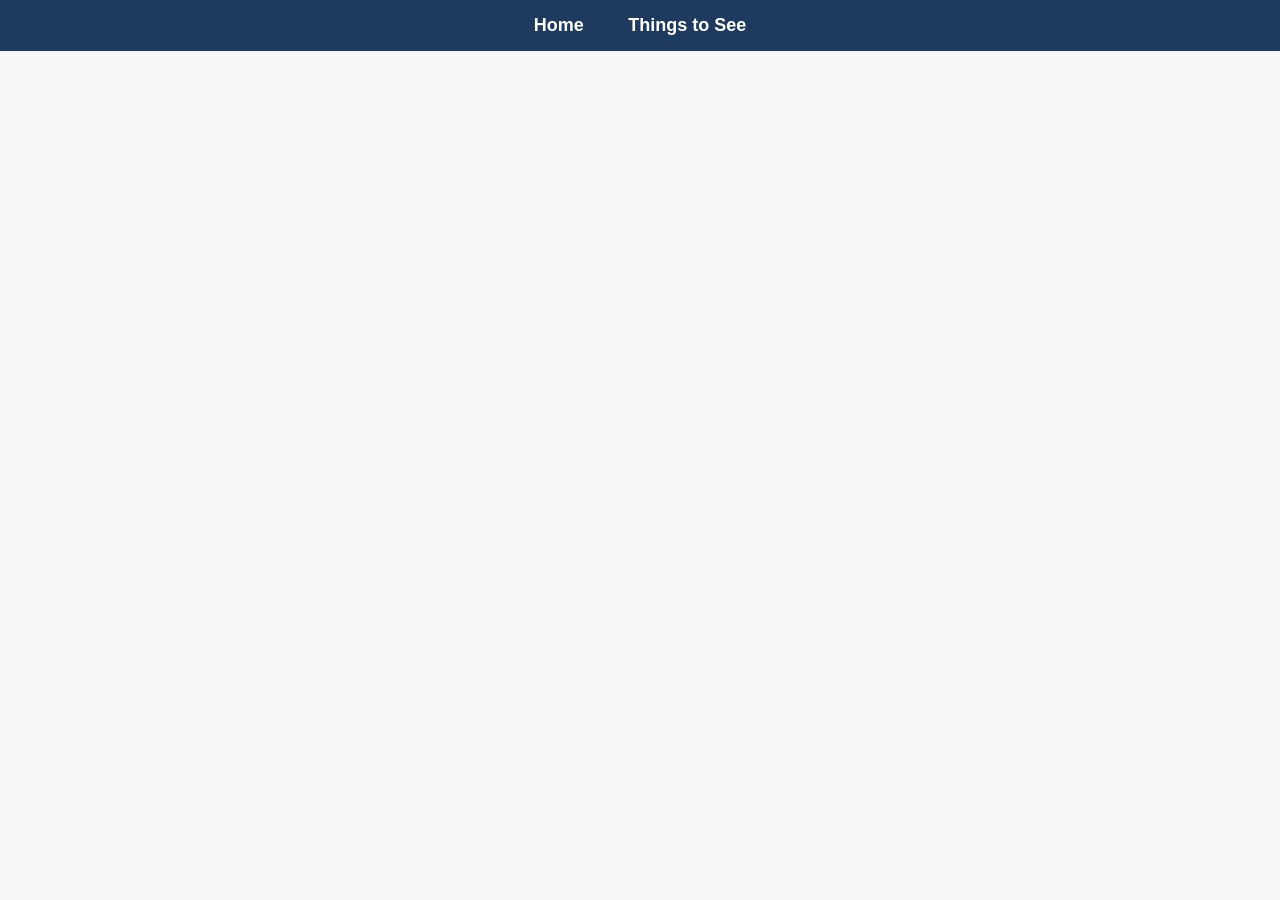
<file: things.html>
<!doctype html>
<html lang="en">
<head>
    <meta charset="UTF-8">
    <title>Things to See</title>
    <link rel="stylesheet" href="style.css">
</head>

<body>

    <nav>
        <a href="index.html">Home</a>
        <a href="things.html">Things to See</a>
    </nav>

<center>
	   <iframe width="392" height="620" style="border: 0px;"
        src="https://studio.code.org/projects/applab/07f263bc-5d39-425c-92e2-269490530215/embed">
        </iframe>

        <iframe src="https://scratch.mit.edu/projects/1271723158/embed"
        allowtransparency="true"
        width="485"
        height="402"
        frameborder="0"
        scrolling="no"
        allowfullscreen>
        </iframe>
	</center>

</body>
</html>
</file>
<file: style.css>
body {
    font-family: Arial, sans-serif;
    margin: 0;
    background-color: #f4f6f8;
    color: #222;
}

nav {
    background-color: #1e3a5f;
    padding: 15px;
    text-align: center;
}

nav a {
    color: white;
    text-decoration: none;
    margin: 0 20px;
    font-size: 18px;
    font-weight: bold;
}

nav a:hover {
    color: #9fd3ff;
}

h1 {
    text-align: center;
    font-size: 42px;
    margin-top: 30px;
}

img {
    display: block;
    margin: 20px auto;
    border-radius: 12px;
    max-width: 80%;
}

iframe {
    border-radius: 12px;
    margin: 20px 0;
}
</file>
